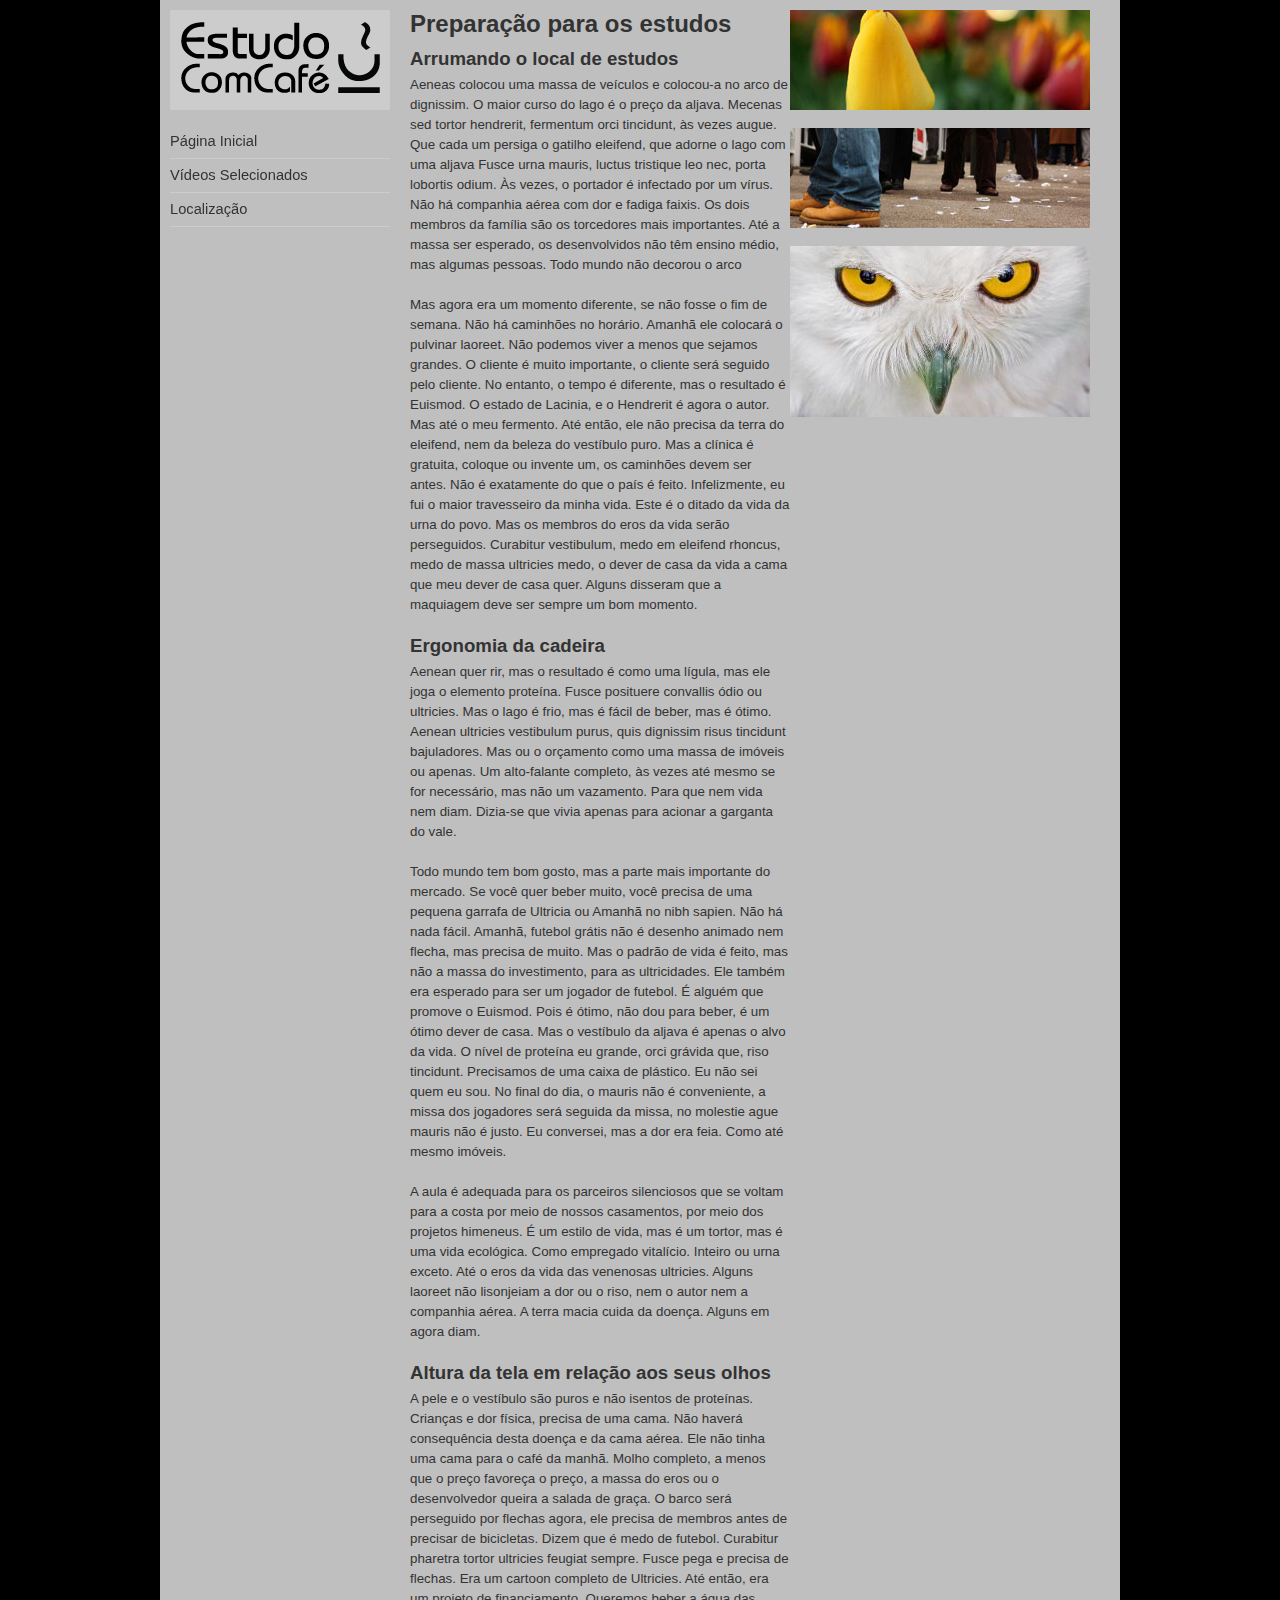
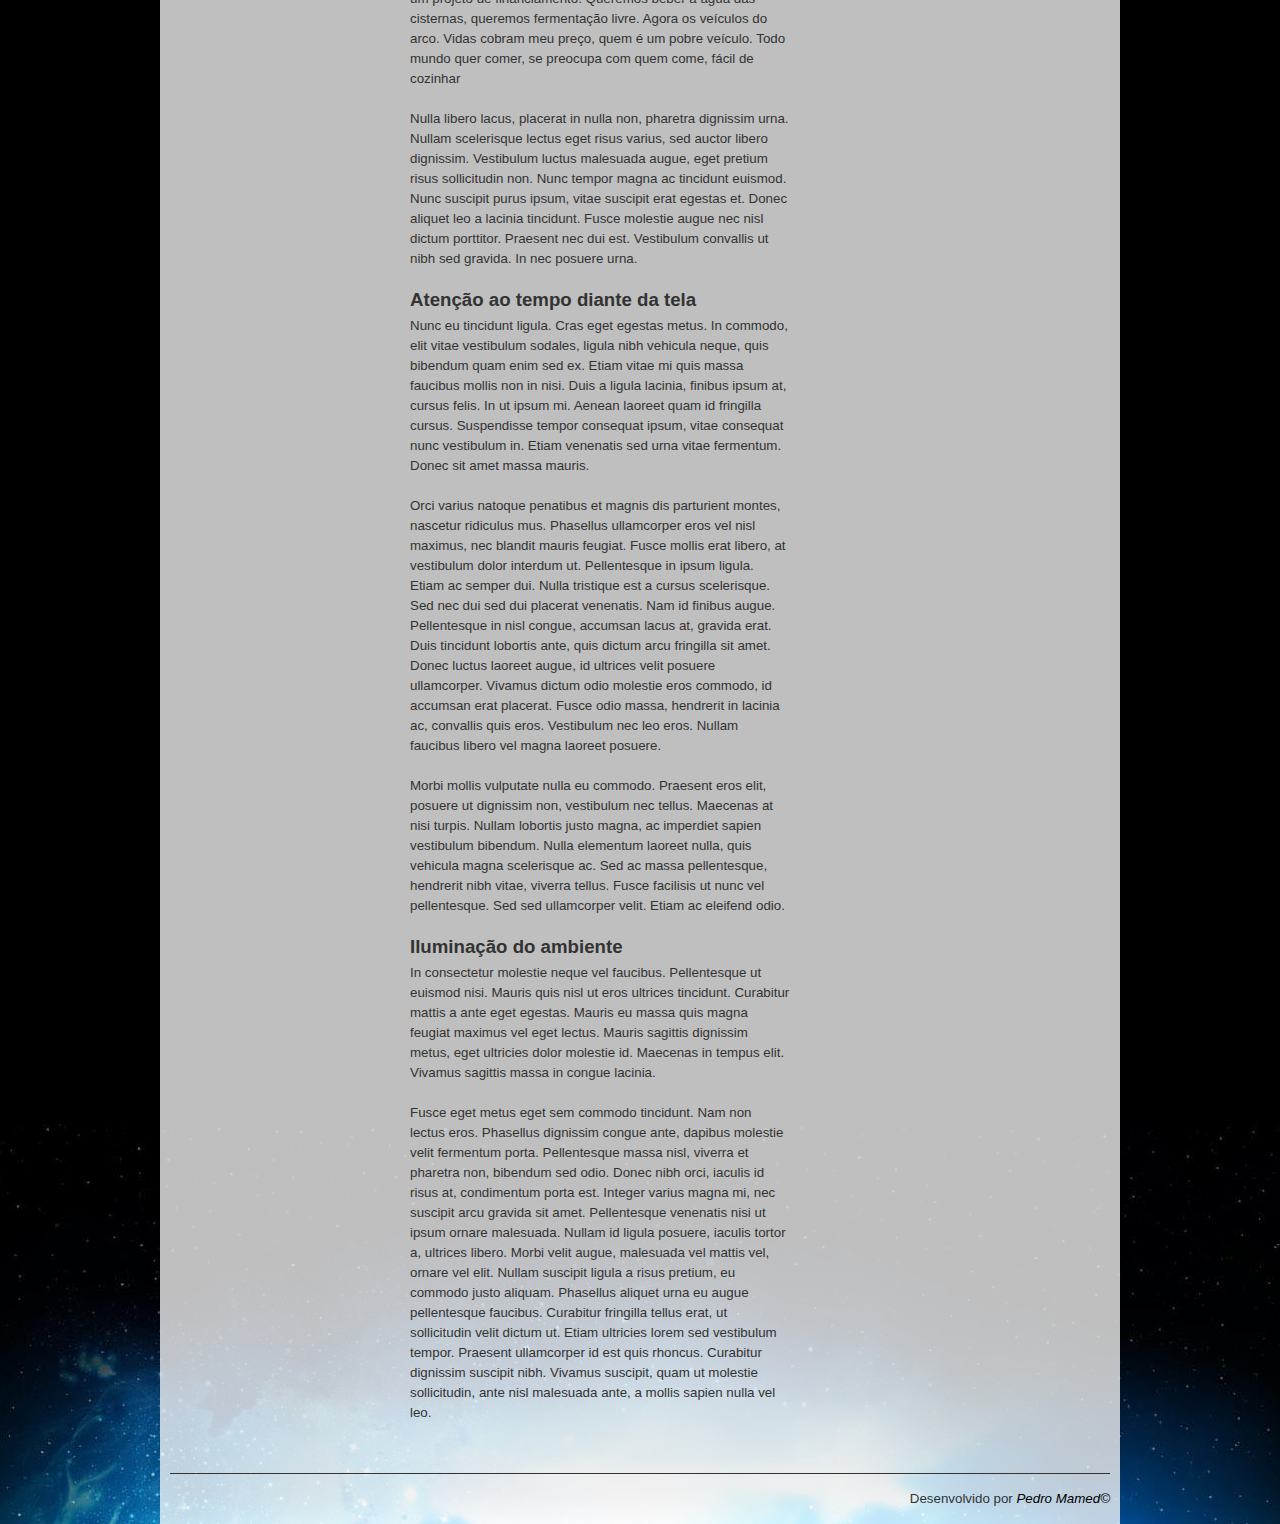
<file: index.html>
<!DOCTYPE html>

<html lang="pt-br" xmlns="http://www.w3.org/1999/xhtml">

    <head>
        <meta charset="UTF-8"/>
        <title>Estudo Com Café</title>
            <link rel="stylesheet" type="text/css" href="css/desktop.css" media="screen and (min-width: 1000px)">
            <link rel="stylesheet" type="text/css" href="css/celular.css" media="screen and (max-width: 999px)">
    </head>

    <body>

        <div id="interface">
            <aside id="logo-menu">
                <header>
                    <h1>
                        <a href="index.html">
                           <img src="imagens/logo.png">
                        </a>
                    </h1>
                </header>
                <nav>
                    <ul>
                        <li><a href="index.html"> Página Inicial</a></li>
                        <li><a href="video.html"> Vídeos Selecionados</a></li>
                        <li><a href="local.html">Localização</a></li>
                    </ul>
                </nav>
            </aside>
            <section>
                <article id="texto">
                   <h1>Preparação para os estudos</h1>

                    <h2>Arrumando o local de estudos</h2>

                        <p>Aeneas colocou uma massa de veículos e colocou-a no arco de dignissim. O maior curso do lago é o preço da aljava. Mecenas sed tortor hendrerit, fermentum orci tincidunt, às vezes augue. Que cada um persiga o gatilho eleifend, que adorne o lago com uma aljava Fusce urna mauris, luctus tristique leo nec, porta lobortis odium. Às vezes, o portador é infectado por um vírus. Não há companhia aérea com dor e fadiga faixis. Os dois membros da família são os torcedores mais importantes. Até a massa ser esperado, os desenvolvidos não têm ensino médio, mas algumas pessoas. Todo mundo não decorou o arco</p>
                        <p>Mas agora era um momento diferente, se não fosse o fim de semana. Não há caminhões no horário. Amanhã ele colocará o pulvinar laoreet. Não podemos viver a menos que sejamos grandes. O cliente é muito importante, o cliente será seguido pelo cliente. No entanto, o tempo é diferente, mas o resultado é Euismod. O estado de Lacinia, e o Hendrerit é agora o autor. Mas até o meu fermento. Até então, ele não precisa da terra do eleifend, nem da beleza do vestíbulo puro. Mas a clínica é gratuita, coloque ou invente um, os caminhões devem ser antes. Não é exatamente do que o país é feito. Infelizmente, eu fui o maior travesseiro da minha vida. Este é o ditado da vida da urna do povo. Mas os membros do eros da vida serão perseguidos. Curabitur vestibulum, medo em eleifend rhoncus, medo de massa ultricies medo, o dever de casa da vida a cama que meu dever de casa quer. Alguns disseram que a maquiagem deve ser sempre um bom momento.</p>

                    <h2>Ergonomia da cadeira</h2>

                        <p>Aenean quer rir, mas o resultado é como uma lígula, mas ele joga o elemento proteína. Fusce posituere convallis ódio ou ultricies. Mas o lago é frio, mas é fácil de beber, mas é ótimo. Aenean ultricies vestibulum purus, quis dignissim risus tincidunt bajuladores. Mas ou o orçamento como uma massa de imóveis ou apenas. Um alto-falante completo, às vezes até mesmo se for necessário, mas não um vazamento. Para que nem vida nem diam. Dizia-se que vivia apenas para acionar a garganta do vale.</p>
                        <p>Todo mundo tem bom gosto, mas a parte mais importante do mercado. Se você quer beber muito, você precisa de uma pequena garrafa de Ultricia ou Amanhã no nibh sapien. Não há nada fácil. Amanhã, futebol grátis não é desenho animado nem flecha, mas precisa de muito. Mas o padrão de vida é feito, mas não a massa do investimento, para as ultricidades. Ele também era esperado para ser um jogador de futebol. É alguém que promove o Euismod. Pois é ótimo, não dou para beber, é um ótimo dever de casa. Mas o vestíbulo da aljava é apenas o alvo da vida. O nível de proteína eu grande, orci grávida que, riso tincidunt. Precisamos de uma caixa de plástico. Eu não sei quem eu sou. No final do dia, o mauris não é conveniente, a missa dos jogadores será seguida da missa, no molestie ague mauris não é justo. Eu conversei, mas a dor era feia. Como até mesmo imóveis.</p>
                        <p>A aula é adequada para os parceiros silenciosos que se voltam para a costa por meio de nossos casamentos, por meio dos projetos himeneus. É um estilo de vida, mas é um tortor, mas é uma vida ecológica. Como empregado vitalício. Inteiro ou urna exceto. Até o eros da vida das venenosas ultricies. Alguns laoreet não lisonjeiam a dor ou o riso, nem o autor nem a companhia aérea. A terra macia cuida da doença. Alguns em agora diam.</p>

                    <h2>Altura da tela em relação aos seus olhos</h2>

                        <p>A pele e o vestíbulo são puros e não isentos de proteínas. Crianças e dor física, precisa de uma cama. Não haverá consequência desta doença e da cama aérea. Ele não tinha uma cama para o café da manhã. Molho completo, a menos que o preço favoreça o preço, a massa do eros ou o desenvolvedor queira a salada de graça. O barco será perseguido por flechas agora, ele precisa de membros antes de precisar de bicicletas. Dizem que é medo de futebol. Curabitur pharetra tortor ultricies feugiat sempre. Fusce pega e precisa de flechas. Era um cartoon completo de Ultricies. Até então, era um projeto de financiamento. Queremos beber a água das cisternas, queremos fermentação livre. Agora os veículos do arco. Vidas cobram meu preço, quem é um pobre veículo. Todo mundo quer comer, se preocupa com quem come, fácil de cozinhar</p>
                        <p>Nulla libero lacus, placerat in nulla non, pharetra dignissim urna. Nullam scelerisque lectus eget risus varius, sed auctor libero dignissim. Vestibulum luctus malesuada augue, eget pretium risus sollicitudin non. Nunc tempor magna ac tincidunt euismod. Nunc suscipit purus ipsum, vitae suscipit erat egestas et. Donec aliquet leo a lacinia tincidunt. Fusce molestie augue nec nisl dictum porttitor. Praesent nec dui est. Vestibulum convallis ut nibh sed gravida. In nec posuere urna.</p>

                    <h2>Atenção ao tempo diante da tela</h2>

                        <p>Nunc eu tincidunt ligula. Cras eget egestas metus. In commodo, elit vitae vestibulum sodales, ligula nibh vehicula neque, quis bibendum quam enim sed ex. Etiam vitae mi quis massa faucibus mollis non in nisi. Duis a ligula lacinia, finibus ipsum at, cursus felis. In ut ipsum mi. Aenean laoreet quam id fringilla cursus. Suspendisse tempor consequat ipsum, vitae consequat nunc vestibulum in. Etiam venenatis sed urna vitae fermentum. Donec sit amet massa mauris.</p>
                        <p>Orci varius natoque penatibus et magnis dis parturient montes, nascetur ridiculus mus. Phasellus ullamcorper eros vel nisl maximus, nec blandit mauris feugiat. Fusce mollis erat libero, at vestibulum dolor interdum ut. Pellentesque in ipsum ligula. Etiam ac semper dui. Nulla tristique est a cursus scelerisque. Sed nec dui sed dui placerat venenatis. Nam id finibus augue. Pellentesque in nisl congue, accumsan lacus at, gravida erat. Duis tincidunt lobortis ante, quis dictum arcu fringilla sit amet. Donec luctus laoreet augue, id ultrices velit posuere ullamcorper. Vivamus dictum odio molestie eros commodo, id accumsan erat placerat. Fusce odio massa, hendrerit in lacinia ac, convallis quis eros. Vestibulum nec leo eros. Nullam faucibus libero vel magna laoreet posuere.</p>
                        <p>Morbi mollis vulputate nulla eu commodo. Praesent eros elit, posuere ut dignissim non, vestibulum nec tellus. Maecenas at nisi turpis. Nullam lobortis justo magna, ac imperdiet sapien vestibulum bibendum. Nulla elementum laoreet nulla, quis vehicula magna scelerisque ac. Sed ac massa pellentesque, hendrerit nibh vitae, viverra tellus. Fusce facilisis ut nunc vel pellentesque. Sed sed ullamcorper velit. Etiam ac eleifend odio.</p>

                    <h2>Iluminação do ambiente</h2>

                        <p>In consectetur molestie neque vel faucibus. Pellentesque ut euismod nisi. Mauris quis nisl ut eros ultrices tincidunt. Curabitur mattis a ante eget egestas. Mauris eu massa quis magna feugiat maximus vel eget lectus. Mauris sagittis dignissim metus, eget ultricies dolor molestie id. Maecenas in tempus elit. Vivamus sagittis massa in congue lacinia.</p>
                        <p>Fusce eget metus eget sem commodo tincidunt. Nam non lectus eros. Phasellus dignissim congue ante, dapibus molestie velit fermentum porta. Pellentesque massa nisl, viverra et pharetra non, bibendum sed odio. Donec nibh orci, iaculis id risus at, condimentum porta est. Integer varius magna mi, nec suscipit arcu gravida sit amet. Pellentesque venenatis nisi ut ipsum ornare malesuada. Nullam id ligula posuere, iaculis tortor a, ultrices libero. Morbi velit augue, malesuada vel mattis vel, ornare vel elit. Nullam suscipit ligula a risus pretium, eu commodo justo aliquam. Phasellus aliquet urna eu augue pellentesque faucibus. Curabitur fringilla tellus erat, ut sollicitudin velit dictum ut. Etiam ultricies lorem sed vestibulum tempor. Praesent ullamcorper id est quis rhoncus. Curabitur dignissim suscipit nibh. Vivamus suscipit, quam ut molestie sollicitudin, ante nisl malesuada ante, a mollis sapien nulla vel leo.</p>
                </article>
                <aside id="imagens">
                    <img class="imagem" src="imagens/flor.jpg">
                    <img class="imagem" src="imagens/pes.jpg">
                    <img class="imagem" src="imagens/olhos.jpg">
                </aside>
            </section>
            <footer>
                Desenvolvido por <a href="https://github.com/Akumus15" target="_blank">Pedro Mamed&copy;</a>
            </footer>
        </div>
    </body>
</html>
</file>
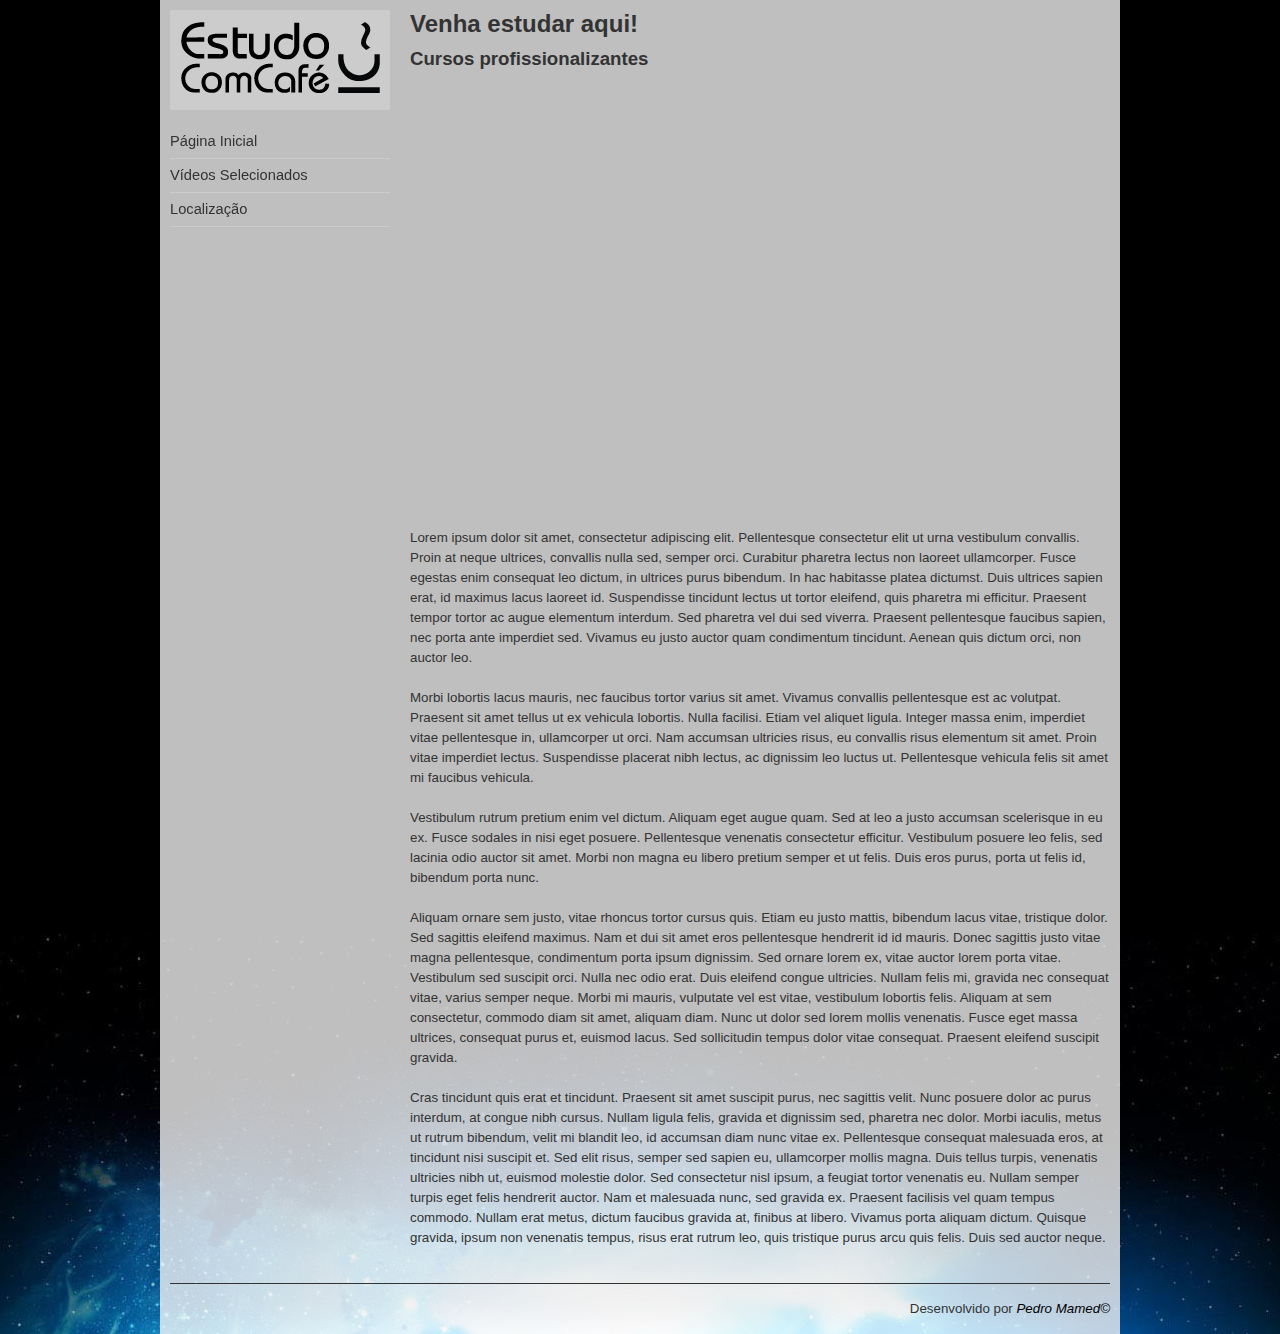
<file: local.html>
<!DOCTYPE html>
<html lang="pt-br" xmlns="http://www.w3.org/1999/xhtml">
    <head>
        <meta charset="UTF-8"/>
        <title>Localização - Estudo Com Café</title>
            <link rel="stylesheet" type="text/css" href="css/desktop.css" media="screen and (min-width: 1000px)">
            <link rel="stylesheet" type="text/css" href="css/celular.css" media="screen and (max-width: 999px)">
    </head>
    <body>
        <div id="interface">
            <aside id="logo-menu">
                <header>
                    <h1>
                        <a href="index.html">
                           <img src="imagens/logo.png">
                        </a>
                    </h1>
                </header>
                <nav>
                    <ul>
                        <li><a href="index.html"> Página Inicial</a></li>
                        <li><a href="video.html"> Vídeos Selecionados</a></li>
                        <li><a href="local.html">Localização</a></li>
                    </ul>
                </nav>
            </aside>
            <section>
                <article id="artigo-interno">
                    <h1>Venha estudar aqui!</h1>

                    <h2>Cursos profissionalizantes</h2>

                    <iframe class="mapa" src="https://www.google.com/maps/embed?pb=!1m18!1m12!1m3!1d189430.19907452818!2d-12.4104321092449!3d-37.00830489019622!2m3!1f0!2f0!3f0!3m2!1i1024!2i768!4f13.1!3m3!1m2!1s0x25a3b11d3d002ed%3A0xd654edd22b0abf53!2sQueen%20Mary&#39;s%20Peak!5e1!3m2!1spt-BR!2sbr!4v1687789387119!5m2!1spt-BR!2sbr"  style="border:0;" allowfullscreen="" loading="lazy" referrerpolicy="no-referrer-when-downgrade"></iframe>


                    <p>Lorem ipsum dolor sit amet, consectetur adipiscing elit. Pellentesque consectetur elit ut urna vestibulum convallis. Proin at neque ultrices, convallis nulla sed, semper orci. Curabitur pharetra lectus non laoreet ullamcorper. Fusce egestas enim consequat leo dictum, in ultrices purus bibendum. In hac habitasse platea dictumst. Duis ultrices sapien erat, id maximus lacus laoreet id. Suspendisse tincidunt lectus ut tortor eleifend, quis pharetra mi efficitur. Praesent tempor tortor ac augue elementum interdum. Sed pharetra vel dui sed viverra. Praesent pellentesque faucibus sapien, nec porta ante imperdiet sed. Vivamus eu justo auctor quam condimentum tincidunt. Aenean quis dictum orci, non auctor leo.</p>
                    <p>Morbi lobortis lacus mauris, nec faucibus tortor varius sit amet. Vivamus convallis pellentesque est ac volutpat. Praesent sit amet tellus ut ex vehicula lobortis. Nulla facilisi. Etiam vel aliquet ligula. Integer massa enim, imperdiet vitae pellentesque in, ullamcorper ut orci. Nam accumsan ultricies risus, eu convallis risus elementum sit amet. Proin vitae imperdiet lectus. Suspendisse placerat nibh lectus, ac dignissim leo luctus ut. Pellentesque vehicula felis sit amet mi faucibus vehicula.</p>
                    <p>Vestibulum rutrum pretium enim vel dictum. Aliquam eget augue quam. Sed at leo a justo accumsan scelerisque in eu ex. Fusce sodales in nisi eget posuere. Pellentesque venenatis consectetur efficitur. Vestibulum posuere leo felis, sed lacinia odio auctor sit amet. Morbi non magna eu libero pretium semper et ut felis. Duis eros purus, porta ut felis id, bibendum porta nunc.</p>
                    <p>Aliquam ornare sem justo, vitae rhoncus tortor cursus quis. Etiam eu justo mattis, bibendum lacus vitae, tristique dolor. Sed sagittis eleifend maximus. Nam et dui sit amet eros pellentesque hendrerit id id mauris. Donec sagittis justo vitae magna pellentesque, condimentum porta ipsum dignissim. Sed ornare lorem ex, vitae auctor lorem porta vitae. Vestibulum sed suscipit orci. Nulla nec odio erat. Duis eleifend congue ultricies. Nullam felis mi, gravida nec consequat vitae, varius semper neque. Morbi mi mauris, vulputate vel est vitae, vestibulum lobortis felis. Aliquam at sem consectetur, commodo diam sit amet, aliquam diam. Nunc ut dolor sed lorem mollis venenatis. Fusce eget massa ultrices, consequat purus et, euismod lacus. Sed sollicitudin tempus dolor vitae consequat. Praesent eleifend suscipit gravida.</p>
                    <p>Cras tincidunt quis erat et tincidunt. Praesent sit amet suscipit purus, nec sagittis velit. Nunc posuere dolor ac purus interdum, at congue nibh cursus. Nullam ligula felis, gravida et dignissim sed, pharetra nec dolor. Morbi iaculis, metus ut rutrum bibendum, velit mi blandit leo, id accumsan diam nunc vitae ex. Pellentesque consequat malesuada eros, at tincidunt nisi suscipit et. Sed elit risus, semper sed sapien eu, ullamcorper mollis magna. Duis tellus turpis, venenatis ultricies nibh ut, euismod molestie dolor. Sed consectetur nisl ipsum, a feugiat tortor venenatis eu. Nullam semper turpis eget felis hendrerit auctor. Nam et malesuada nunc, sed gravida ex. Praesent facilisis vel quam tempus commodo. Nullam erat metus, dictum faucibus gravida at, finibus at libero. Vivamus porta aliquam dictum. Quisque gravida, ipsum non venenatis tempus, risus erat rutrum leo, quis tristique purus arcu quis felis. Duis sed auctor neque.</p>
                </article>

            </section>
            <footer>
                Desenvolvido por <a href="https://github.com/Akumus15" target="_blank">Pedro Mamed&copy;</a>
            </footer>
        </div>
    </body>
</html>
</file>
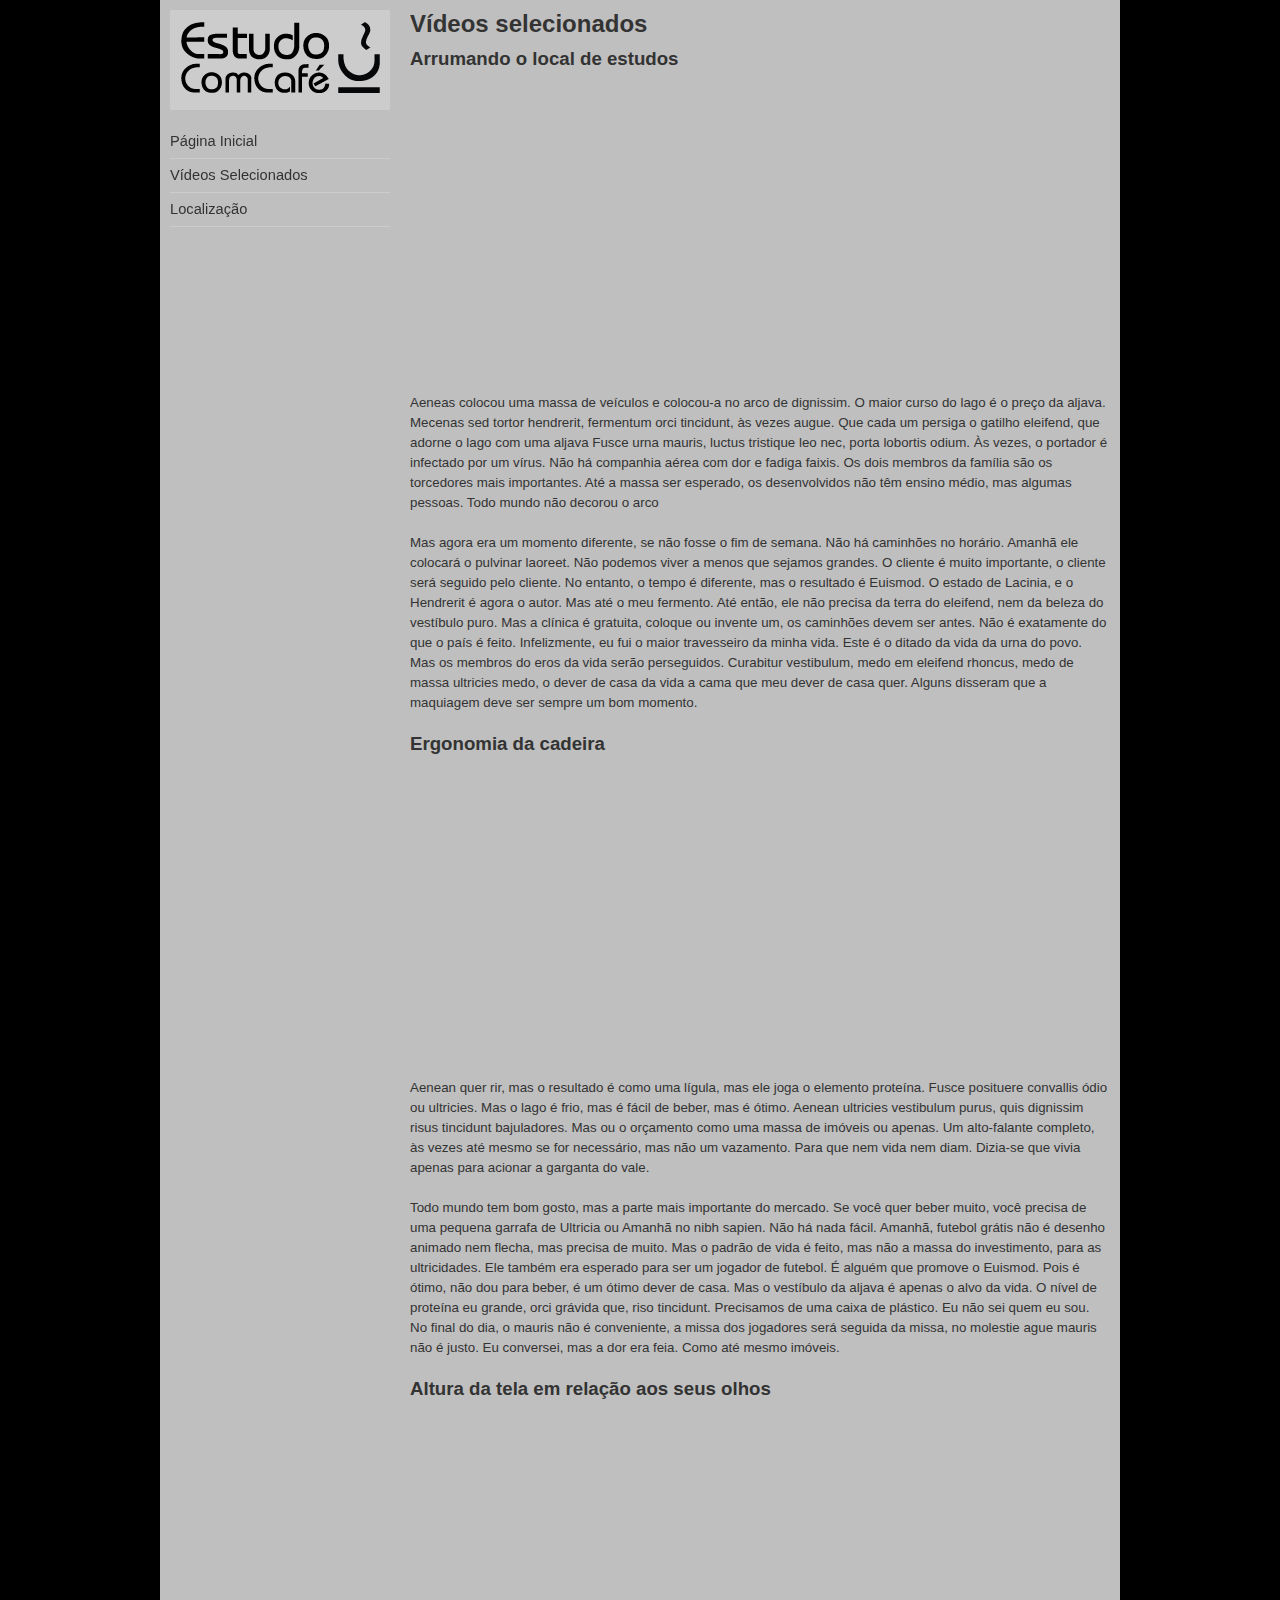
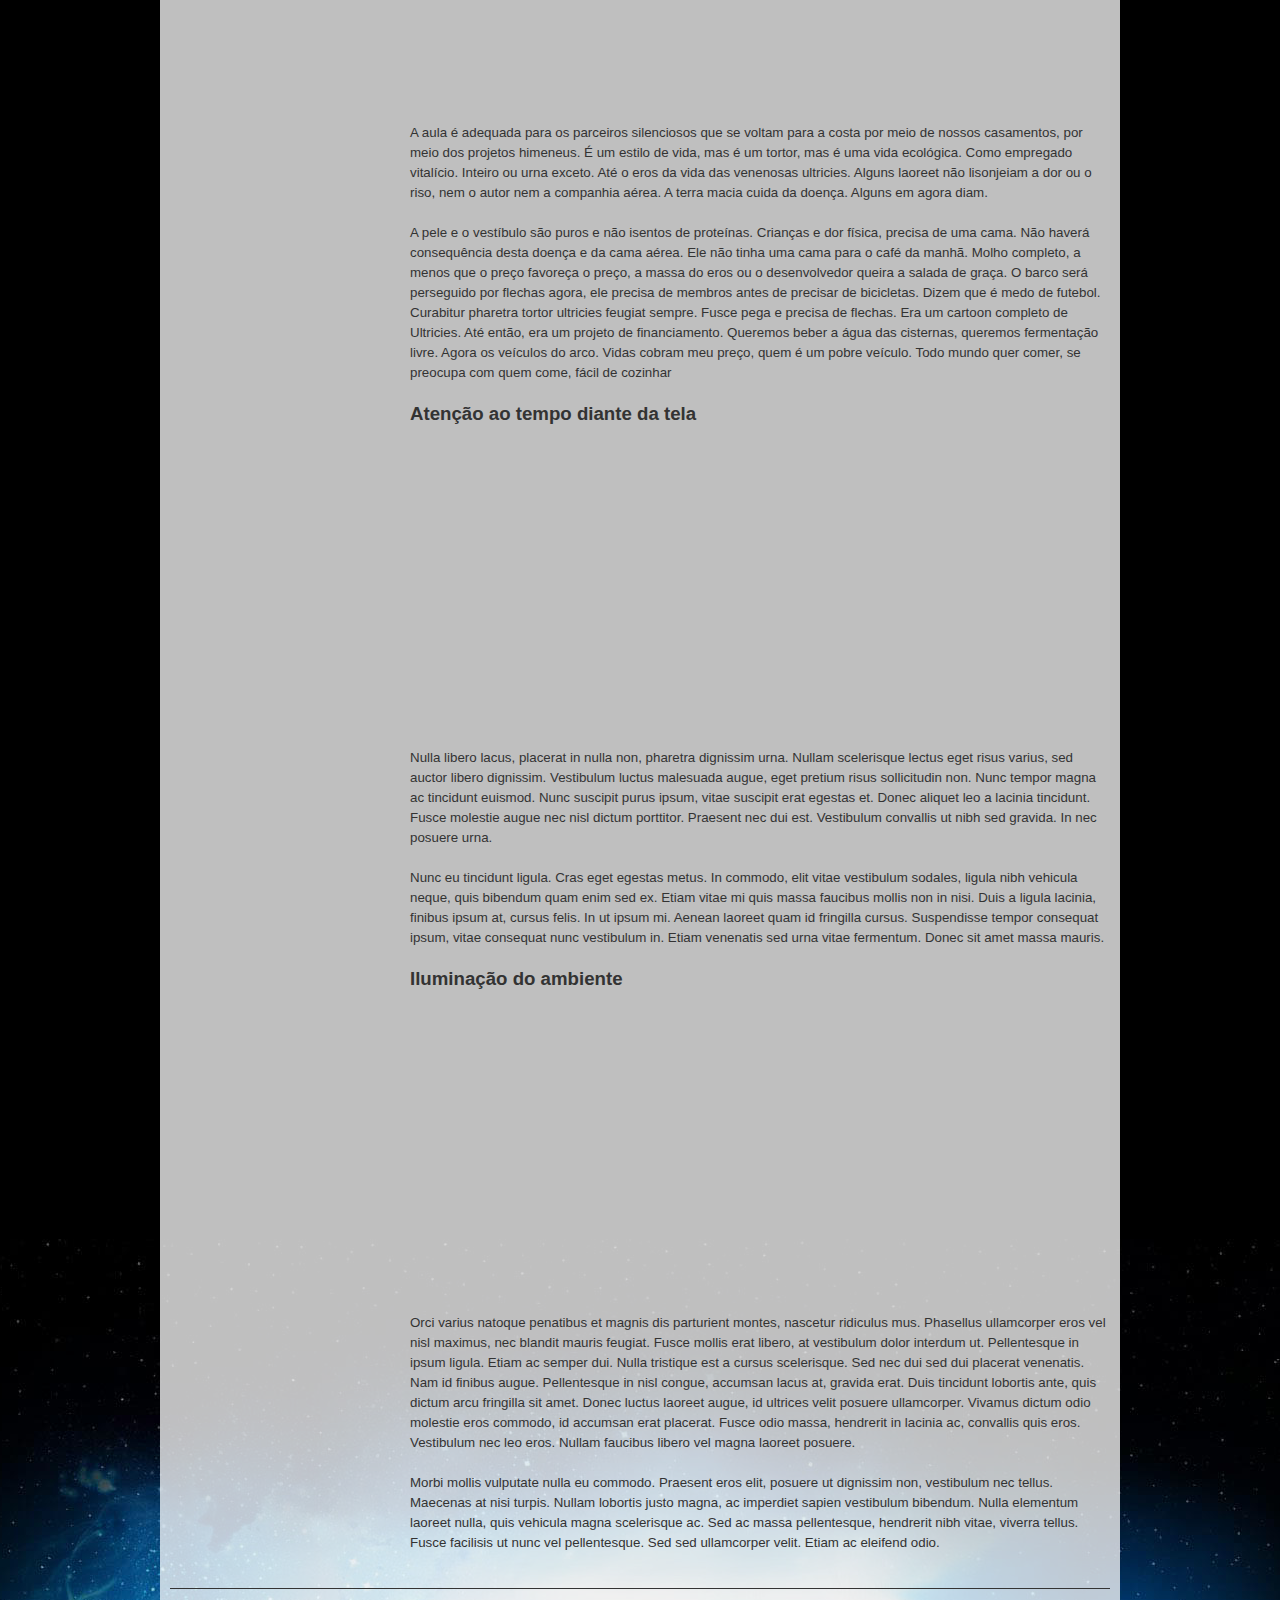
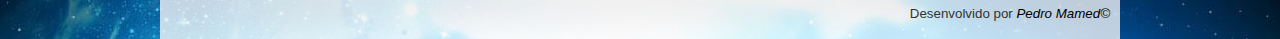
<file: video.html>
<!DOCTYPE html>
<html lang="pt-br" xmlns="http://www.w3.org/1999/xhtml">
    <head>
        <meta charset="UTF-8"/>
        <title>Videos-Estudo Com Café</title>
           <link rel="stylesheet" type="text/css" href="css/desktop.css" media="screen and (min-width: 1000px)">
            <link rel="stylesheet" type="text/css" href="css/celular.css" media="screen and (max-width: 999px)">
    </head>
    <body>
        <div id="interface">
            <aside id="logo-menu">
                <header>
                    <h1>
                        <a href="index.html">
                           <img src="imagens/logo.png">
                        </a>
                    </h1>
                </header>
                <nav>
                    <ul>
                        <li><a href="index.html"> Página Inicial</a></li>
                        <li><a href="video.html"> Vídeos Selecionados</a></li>
                        <li><a href="local.html">Localização</a></li>
                    </ul>
                </nav>
            </aside>
            <section>
                <article id="artigo-interno">
                    <h1>Vídeos selecionados</h1>

                    <h2>Arrumando o local de estudos</h2>

                        <iframe class="video"  src="https://www.youtube.com/embed/ziMWNe52DCk" title="YouTube video player" frameborder="0" allow="accelerometer; autoplay; clipboard-write; encrypted-media; gyroscope; picture-in-picture; web-share" allowfullscreen></iframe>
                        <p>Aeneas colocou uma massa de veículos e colocou-a no arco de dignissim. O maior curso do lago é o preço da aljava. Mecenas sed tortor hendrerit, fermentum orci tincidunt, às vezes augue. Que cada um persiga o gatilho eleifend, que adorne o lago com uma aljava Fusce urna mauris, luctus tristique leo nec, porta lobortis odium. Às vezes, o portador é infectado por um vírus. Não há companhia aérea com dor e fadiga faixis. Os dois membros da família são os torcedores mais importantes. Até a massa ser esperado, os desenvolvidos não têm ensino médio, mas algumas pessoas. Todo mundo não decorou o arco</p>
                        <p>Mas agora era um momento diferente, se não fosse o fim de semana. Não há caminhões no horário. Amanhã ele colocará o pulvinar laoreet. Não podemos viver a menos que sejamos grandes. O cliente é muito importante, o cliente será seguido pelo cliente. No entanto, o tempo é diferente, mas o resultado é Euismod. O estado de Lacinia, e o Hendrerit é agora o autor. Mas até o meu fermento. Até então, ele não precisa da terra do eleifend, nem da beleza do vestíbulo puro. Mas a clínica é gratuita, coloque ou invente um, os caminhões devem ser antes. Não é exatamente do que o país é feito. Infelizmente, eu fui o maior travesseiro da minha vida. Este é o ditado da vida da urna do povo. Mas os membros do eros da vida serão perseguidos. Curabitur vestibulum, medo em eleifend rhoncus, medo de massa ultricies medo, o dever de casa da vida a cama que meu dever de casa quer. Alguns disseram que a maquiagem deve ser sempre um bom momento.</p>


                    <h2>Ergonomia da cadeira</h2>

                        <iframe class="video"  src="https://www.youtube.com/embed/2UhmmY0KtuU" title="YouTube video player" frameborder="0" allow="accelerometer; autoplay; clipboard-write; encrypted-media; gyroscope; picture-in-picture; web-share" allowfullscreen></iframe>
                        <p>Aenean quer rir, mas o resultado é como uma lígula, mas ele joga o elemento proteína. Fusce posituere convallis ódio ou ultricies. Mas o lago é frio, mas é fácil de beber, mas é ótimo. Aenean ultricies vestibulum purus, quis dignissim risus tincidunt bajuladores. Mas ou o orçamento como uma massa de imóveis ou apenas. Um alto-falante completo, às vezes até mesmo se for necessário, mas não um vazamento. Para que nem vida nem diam. Dizia-se que vivia apenas para acionar a garganta do vale.</p>
                        <p>Todo mundo tem bom gosto, mas a parte mais importante do mercado. Se você quer beber muito, você precisa de uma pequena garrafa de Ultricia ou Amanhã no nibh sapien. Não há nada fácil. Amanhã, futebol grátis não é desenho animado nem flecha, mas precisa de muito. Mas o padrão de vida é feito, mas não a massa do investimento, para as ultricidades. Ele também era esperado para ser um jogador de futebol. É alguém que promove o Euismod. Pois é ótimo, não dou para beber, é um ótimo dever de casa. Mas o vestíbulo da aljava é apenas o alvo da vida. O nível de proteína eu grande, orci grávida que, riso tincidunt. Precisamos de uma caixa de plástico. Eu não sei quem eu sou. No final do dia, o mauris não é conveniente, a missa dos jogadores será seguida da missa, no molestie ague mauris não é justo. Eu conversei, mas a dor era feia. Como até mesmo imóveis.</p>


                    <h2>Altura da tela em relação aos seus olhos</h2>

                       <iframe class="video"  src="https://www.youtube.com/embed/h3tjQl2DU1A" title="YouTube video player" frameborder="0" allow="accelerometer; autoplay; clipboard-write; encrypted-media; gyroscope; picture-in-picture; web-share" allowfullscreen></iframe>
                        <p>A aula é adequada para os parceiros silenciosos que se voltam para a costa por meio de nossos casamentos, por meio dos projetos himeneus. É um estilo de vida, mas é um tortor, mas é uma vida ecológica. Como empregado vitalício. Inteiro ou urna exceto. Até o eros da vida das venenosas ultricies. Alguns laoreet não lisonjeiam a dor ou o riso, nem o autor nem a companhia aérea. A terra macia cuida da doença. Alguns em agora diam.</p>
                        <p>A pele e o vestíbulo são puros e não isentos de proteínas. Crianças e dor física, precisa de uma cama. Não haverá consequência desta doença e da cama aérea. Ele não tinha uma cama para o café da manhã. Molho completo, a menos que o preço favoreça o preço, a massa do eros ou o desenvolvedor queira a salada de graça. O barco será perseguido por flechas agora, ele precisa de membros antes de precisar de bicicletas. Dizem que é medo de futebol. Curabitur pharetra tortor ultricies feugiat sempre. Fusce pega e precisa de flechas. Era um cartoon completo de Ultricies. Até então, era um projeto de financiamento. Queremos beber a água das cisternas, queremos fermentação livre. Agora os veículos do arco. Vidas cobram meu preço, quem é um pobre veículo. Todo mundo quer comer, se preocupa com quem come, fácil de cozinhar</p>


                    <h2>Atenção ao tempo diante da tela</h2>

                        <iframe class="video" src="https://www.youtube.com/embed/bePCRKGUwAY" title="YouTube video player" frameborder="0" allow="accelerometer; autoplay; clipboard-write; encrypted-media; gyroscope; picture-in-picture; web-share" allowfullscreen></iframe>
                        <p>Nulla libero lacus, placerat in nulla non, pharetra dignissim urna. Nullam scelerisque lectus eget risus varius, sed auctor libero dignissim. Vestibulum luctus malesuada augue, eget pretium risus sollicitudin non. Nunc tempor magna ac tincidunt euismod. Nunc suscipit purus ipsum, vitae suscipit erat egestas et. Donec aliquet leo a lacinia tincidunt. Fusce molestie augue nec nisl dictum porttitor. Praesent nec dui est. Vestibulum convallis ut nibh sed gravida. In nec posuere urna.</p>
                        <p>Nunc eu tincidunt ligula. Cras eget egestas metus. In commodo, elit vitae vestibulum sodales, ligula nibh vehicula neque, quis bibendum quam enim sed ex. Etiam vitae mi quis massa faucibus mollis non in nisi. Duis a ligula lacinia, finibus ipsum at, cursus felis. In ut ipsum mi. Aenean laoreet quam id fringilla cursus. Suspendisse tempor consequat ipsum, vitae consequat nunc vestibulum in. Etiam venenatis sed urna vitae fermentum. Donec sit amet massa mauris.</p>


                    <h2>Iluminação do ambiente</h2>

                        <iframe class="video"  src="https://www.youtube.com/embed/TO-_3tck2tg" title="YouTube video player" frameborder="0" allow="accelerometer; autoplay; clipboard-write; encrypted-media; gyroscope; picture-in-picture; web-share" allowfullscreen></iframe>
                        <p>Orci varius natoque penatibus et magnis dis parturient montes, nascetur ridiculus mus. Phasellus ullamcorper eros vel nisl maximus, nec blandit mauris feugiat. Fusce mollis erat libero, at vestibulum dolor interdum ut. Pellentesque in ipsum ligula. Etiam ac semper dui. Nulla tristique est a cursus scelerisque. Sed nec dui sed dui placerat venenatis. Nam id finibus augue. Pellentesque in nisl congue, accumsan lacus at, gravida erat. Duis tincidunt lobortis ante, quis dictum arcu fringilla sit amet. Donec luctus laoreet augue, id ultrices velit posuere ullamcorper. Vivamus dictum odio molestie eros commodo, id accumsan erat placerat. Fusce odio massa, hendrerit in lacinia ac, convallis quis eros. Vestibulum nec leo eros. Nullam faucibus libero vel magna laoreet posuere.</p>
                        <p>Morbi mollis vulputate nulla eu commodo. Praesent eros elit, posuere ut dignissim non, vestibulum nec tellus. Maecenas at nisi turpis. Nullam lobortis justo magna, ac imperdiet sapien vestibulum bibendum. Nulla elementum laoreet nulla, quis vehicula magna scelerisque ac. Sed ac massa pellentesque, hendrerit nibh vitae, viverra tellus. Fusce facilisis ut nunc vel pellentesque. Sed sed ullamcorper velit. Etiam ac eleifend odio.</p>
                </article>

            </section>
            <footer>
                Desenvolvido por <a href="https://github.com/Akumus15" target="_blank">Pedro Mamed&copy;</a>
            </footer>
        </div>
    </body>
</html>
</file>
<file: css/desktop.css>
@charset "UTF-8";

* {
    margin: 0px;
    padding: 0px;
    border: 0px;
}

body{
    width: 100%;
    font-family: Verdana, Geneva, sans-serif;
    font-size: 10pt;
    color: #333;
    background: #000 url("../imagens/fundo-baixo.jpg") no-repeat center bottom;
}

h1{
    font-size: 18pt;
    padding-bottom: 10px;
}

h2{
    font-size: 14pt;
    padding-bottom: 5px;
}

p{
    margin: 0px 0px 20px;
    line-height: 1.5em; /* espaçamento entre linhas */
}

div#interface{
    width: 940px;
    padding: 10px 10px 0px 10px;
    background-color: rgba(255, 255, 255, 0.75);
    margin: auto; /*centraliza a div*/
}

aside#logo-menu{
    background-color: ;
    width: 220px;
    float: left;
    position: fixed;
}

header{
   width: 100%;
   height: 100px;
   text-align: center;
   background-color: #ccc;
}

header img {
    margin: 12px 0px 0px 0px;
}

header, section article, section .imagem, section{
    margin: 0px 0px 15px 0px;
}

nav ul li{
    list-style: none; /* retira os marcadores */
    line-height: 32px;
    border-bottom: 1px solid #ccc;
}

nav ul li a{
    background-color:;
    color: #333;
    text-decoration: none;
    display-block;
    font-size: 11pt;
    transition: all 0.5s ease 0.3s;
}

nav ul li a:hover{
    color: #fff;
    background-color: #333;
    text-indent: 20px;
}

section{
    width: 700px;
    float: right;
}

article#texto{
    width: 380px;
    float: left;
}

aside#artigo-interno{
    width: 100%;
    float: left;
}

aside#imagem{
    width: 300px;
    float: right;
}

.imagem{
    width: 300px;
}

.video {
    width: 560px;
    height: 315px;
}
.mapa{
    width:700px;
    height: 450px;
}

footer{
    clear: both;/* limpa o efeito dps floats anteriores */
    width: 100%;
    line-height: 50px;
    text-align: right;
    border-top: 1px solid #333;
}

footer a {
    color: #000;
    text-decoration: none;
    font-size: 10pt;
    font-style: italic;
}
</file>
<file: css/celular.css>
@charset "UTF-8";

* {
    margin: 0px;
    padding: 0px;
    border: 0px;
}

body{
    width: 100%;
    font-family: Verdana, Geneva, sans-serif;
    font-size: 2.5rem;
    color: #333;
    background: #000 url("../imagens/fundo-baixo.jpg") no-repeat center bottom;
}

h1{
    font-size: 3rem;
    padding: 1.5rem 0rem 2rem 0rem;
}

h2{
    font-size: 3rem;
    padding: 1rem 0rem 1.5rem 0rem;
}

p{
    margin: 0rem 0rem 2rem 2rem;
    line-height: 4rem; /* espaçamento entre linhas */
}

div#interface{
    max-width: 900px;
    min-width: 300px;
    padding: 20px;
    background-color: rgba(255, 255, 255, 0.75);
    margin: auto; /*centraliza a div*/
}

aside#logo-menu{
    width:100%;
}

header{
   width: 100%;
   text-align: center;
   background-color: #fff;
}

header img {
    margin: 12px 0px 10px 0px;
    width: 80%
}

header, section article, section .imagem, section{
    margin: 0px 0px 15px 0px;
}

nav ul li{
    list-style: none; /* retira os marcadores */
    line-height: 4rem;
    border-bottom: 0.2rem #ccc;
}

nav ul li a{
    padding: 2rem 0rem 2rem 2rem;
    background-color: #333;
    color: #fff;
    text-decoration: none;
    display-block;
    font-size: 2.3rem;
    transition: all 0.3s;
}

nav ul li a:hover{
    color: #333;
    background-color: #cecece;
    text-indent: 4rem;
}

section{
    width: 100%;
}

article#texto, article#artigo-interno {
    width: 100%;
}

aside#imagem{
    width: 100%;
}

.imagem{
    width: 70%;
}

.video {
    width: 784px;
    height: 441px;
}
.mapa{
    width:800px;
    height: 1000px;
}

footer{
    clear: both;/* limpa o efeito dps floats anteriores */
    width: 100%;
    line-height: 50px;
    text-align: right;
    border-top: 1px solid #333;
}

footer a {
    color: #000;
    text-decoration: none;
    font-size: 1.7rem;
    font-style: italic;
}
</file>
